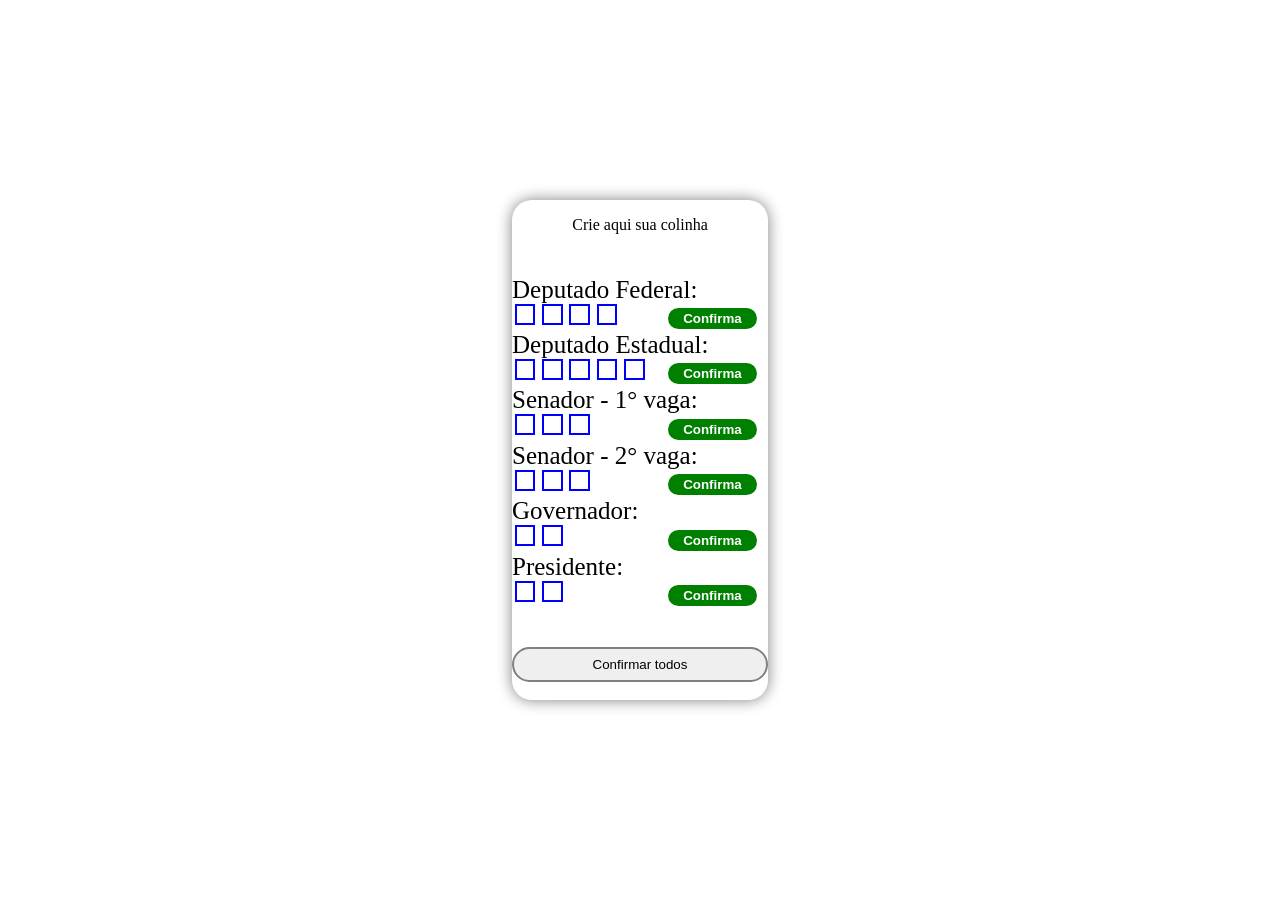
<file: index.html>
<!DOCTYPE html>
<html lang="pt-br">

<head>
    <meta charset="UTF-8">
    <meta name="viewport" content="width=device-width, initial-scale=1.0">
    <title>index</title>
    <link rel="stylesheet" href="style.css">
</head>

<body>
    <div class="pai">
        <div class="container">
            <div class="paragrafo">
                <p>Crie aqui sua colinha</p>
            </div>
            <form action="#" method="post">
                <!-- Deputado Federal -->
                
                <label for="deputadoF">Deputado Federal:</label>
                <input class="deputadoF-group" type="text" name="deputadoF" id="deputadoF" maxlength="1" required>
                <input class="deputadoF-group" type="text" name="deputadoF" id="deputadoF" maxlength="1" required>
                <input class="deputadoF-group" type="text" name="deputadoF" id="deputadoF" maxlength="1" required>
                <input class="deputadoF-group" type="text" name="deputadoF" id="deputadoF" maxlength="1" required>
                
                <div class="alinhar">
                    <input type="button" value="Confirma" id="btn">
                </div>

                <!-- / Deputado Federal -->

                <label for="deputadoE">Deputado Estadual:</label>
                <input class="deputadoE-group" type="text" name="deputadoE" id="deputadoE" maxlength="1" required>
                <input class="deputadoE-group" type="text" name="deputadoE" id="deputadoE" maxlength="1" required>
                <input class="deputadoE-group" type="text" name="deputadoE" id="deputadoE" maxlength="1" required>
                <input class="deputadoE-group" type="text" name="deputadoE" id="deputadoE" maxlength="1" required>
                <input class="deputadoE-group" type="text" name="deputadoE" id="deputadoE" maxlength="1" required>
                <div class="alinhar">
                    <input type="button" value="Confirma" id="btn">
                </div>


                <label for="senador1">Senador - 1° vaga:</label>
                <input class="senador1-group" type="text" name="senador1" id="senador1" maxlength="1" required>
                <input class="senador1-group" type="text" name="senador1" id="senador1" maxlength="1" required>
                <input class="senador1-group" type="text" name="senador1" id="senador1" maxlength="1" required>
                <div class="alinhar">
                    <input type="button" value="Confirma" id="btn">
                </div>
                <label for="senador2">Senador - 2° vaga:</label>
                <input class="senador2-group" type="text" name="senador2" id="senador2" maxlength="1" required>
                <input class="senador2-group" type="text" name="senador2" id="senador2" maxlength="1" required>
                <input class="senador2-group" type="text" name="senador2" id="senador2" maxlength="1" required>
                <div class="alinhar">
                    <input type="button" value="Confirma" id="btn" onclick="alert('Confirmado!');">
                </div>
                <label for="governador">Governador:</label>
                <input class="governador-group" type="text" name="governador" id="governador" maxlength="1" required>
                <input class="governador-group" type="text" name="governador" id="governador" maxlength="1" required>
                <div class="alinhar">
                    <input type="button" value="Confirma" id="btn">
                </div>
                <label for="presidente">Presidente:</label>
                <input class="presidente-group" type="text" name="presidente" id="presidente" maxlength="1" required>
                <input  class="presidente-group"type="text" name="presidente" id="presidente " maxlength="1" required>
                <div class="alinhar">
                    <input type="button" value="Confirma" id="btn">
                </div>
                <div class="centroB">
                    <input type="button" value="Confirmar todos" id="CT" onclick="window.location.href='candidato.html';">
                </div>
            </form>
        </div>
    </div>

    <script src="scripts.js"></script>
</body>

</html>
</file>
<file: style.css>
body {
    margin: 0;
    padding: 0;
    font-family: 'Times New Roman', Times, serif;
}

input::-webkit-outer-spin-button,
input::-webkit-inner-spin-button {
    -webkit-appearance: none;
    margin: 0;
}

.pai {
    display: flex;
    align-items: center;
    justify-content: center;
    min-height: 100vh;
}

.paragrafo {
    text-align: center;
    display: flex;
    justify-content: center;
    align-items: center;
    margin-bottom: 10%;
}

.container {
    width: 20%;
    height: 500px;
    display: flex;
    flex-direction: column;
    align-items: center;
    box-shadow: 0 0 15px gray;
    border-radius: 20px;
}

.alinhar {
    border: 2px solid transparent;
    display: flex;
    align-items: center;
    justify-content: center;
    margin-left: 60%;
    margin-top: -10%;
    width: 35%;
}

.alinhar input[type="button"] {
    display: flex;
    text-align: center;
    flex-direction: row;
    width: 100%;
    outline: none;
    background-color: green;
    color: white;
    font-weight: 699;
    border-radius: 15px;
    border: 2px solid transparent;
    transition: all .2s ease;
}

.alinhar input[type="button"]:hover {
    border: 2px solid gray;
    box-shadow: 0 0 15px grey;
}

.container label {
    display: flex;
    font-size: 25px;
    text-align: center;
}

.container input[type="text"] {
    flex-wrap: nowrap;
    flex-direction: row;
    text-align: center;
    align-items: center;
    /*rever*/
    display: inline-flexbox;
    width: 5%;
    margin-left: 1%;
    margin-bottom: 1%;
    height: auto;
    outline: none;
    border: 2px solid blue;
}

.container input[type="button"] {
    display: flex;
    margin-top: 5%;
}

.centroB {
    display: flex;
    align-items: center;
    justify-content: center;
    margin-top: 10%;
}

#CT {
    display: flex;
    width: 100%;
    align-items: center;
    justify-content: center;
    height: 35px;
    border: 2px solid gray;
    border-radius: 20px;
    outline: none;
}

#CT:hover {
    background-color: green;
    color: white;
}

/*Página de candidatos*/

.conter {
    flex-direction: column;
    display: flex;
    align-items: center;
    justify-content: center;
    min-height: 100vh;
    gap: 10px;
}

.candidato {
    display: flex;
    align-items: center;
    justify-content: center;
    flex-direction: column;
    border-radius: 20px;
    box-shadow: 0 0 15px gray;
    width: 35%;
    height: 400px;
}

.candidato img {
    border-radius: 15px;
    box-shadow: 0 0 15px;
    margin-top: 4%;
    width: 70%;
    height: 60%;
}

#nome {
    text-align: center;
    font-size: 15px;
    color: black;
}

#numero,
#partido {
    font-size: 13px;
    color: black;
}

/*Cadastrar Candidato*/
.cad1 {
    display: flex;
    flex-direction: column;
    align-items: center;
    justify-content: center;
    min-height: 100vh;
}

.cad2 {
    display: flex;
    align-items: center;
    justify-content: center;
    width: 40%;
    height: 400px;
    box-shadow: 0 0 15px gray;
    border-radius: 15px;
}

.cad2 input {
    display: flex;
    text-align: left;
    margin-bottom: 5%;
    width: 125%;
    height: 35px;
    outline: none;
    border-radius: 10px;
    border: 1px solid black;
}

.cad2 input[type="submit"] {
    display: flex;
    text-align: center;
    align-items: center;
    justify-content: center;
    margin-bottom: 0;
    width: 127%;
    height: 40px;
}

.php{
    display: grid;
    place-items: center;
    min-height: 100vh;
    width: 100%;
}

.php2{
    display: flex;
    align-items: center;
    justify-content: center;
    box-shadow: 0 0 25px gray;
    font-size: 20px;
    border-radius: 18px;
    width: 45%;
    height: 15%;
}
</file>
